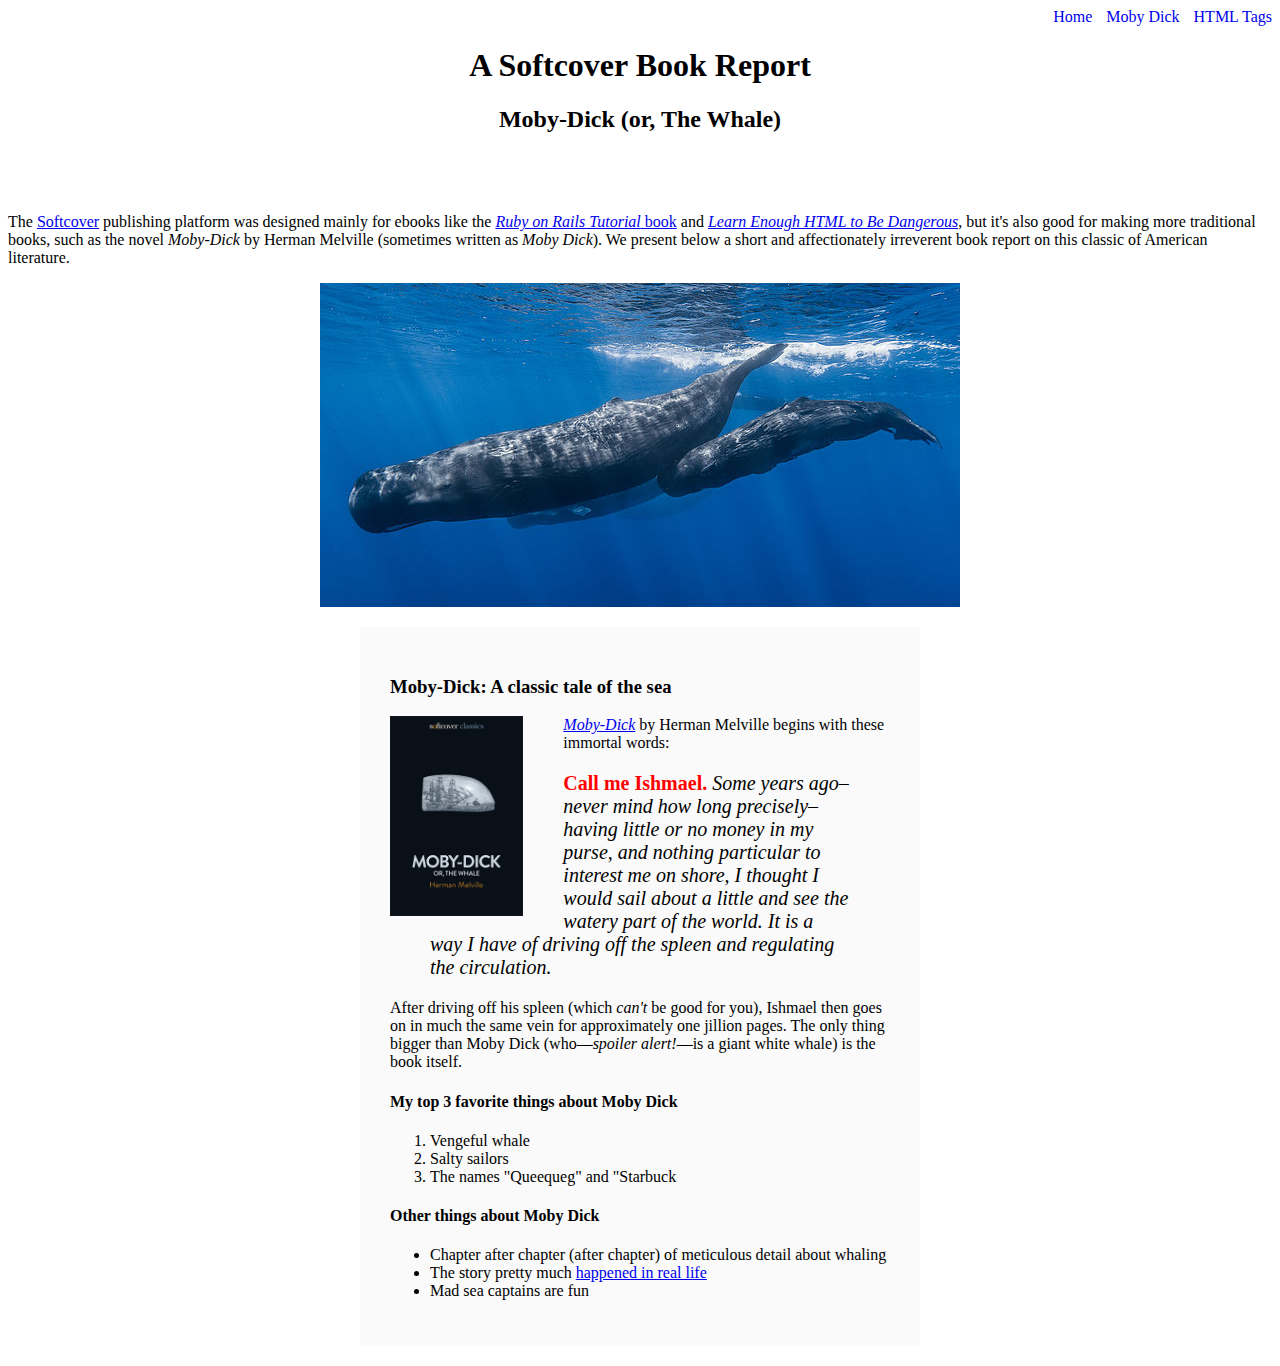
<file: moby_dick.html>
<!DOCTYPE html>
<html lang="en">
  <head>
    <title>Moby Dick</title>
    <meta charset="utf-8">
  </head>
  <link rel="stylesheet" href="main.css">
  <body>

    <div  id="main-nav" class= "nav-menu">
      <a href="index.html" style="text-decoration: none;">Home</a>
      <a href="moby_dick.html" class= "nav-spacing">Moby Dick</a>
      <a href="tags.html" class= "nav-spacing">HTML Tags</a>
    </div>

    <!-- much here to be styled, will do so in last section -->
    <header style="text-align: center; margin: 0 0 80px;" >
      <h1 >A Softcover Book Report</h1>
      <h2>Moby-Dick (or, The Whale)</h2>
    </header>

    <div>
      <p>
        The <a href="https://www.softcover.io/">Softcover</a> publishing platform
        was designed mainly for ebooks like the
        <a href="https://railstutorial.org/book"><em>Ruby on Rails Tutorial</em>
        book</a> and <a href="https://learnenough.com/html"><em>Learn Enough
        HTML to Be Dangerous</em></a>, but it's also good for making more
        traditional books, such as the novel <em>Moby-Dick</em> by Herman
        Melville (sometimes written as <em>Moby Dick</em>). We present below a
        short and affectionately irreverent book report on this classic of
        American literature.
      </p>
    </div>

    <a href="https://commons.wikimedia.org/wiki/File:Sperm_whale_pod.jpg">
      <img src="images/sperm_whales.jpg" alt="sperm whales" style="display: block; margin: 0 auto;">
    </a>

    <div style="width: 500px; margin: 20px auto; padding: 30px; background-color: #fafafa;">

      <h3>Moby-Dick: A classic tale of the sea</h3>

      <a href="https://www.softcover.io/read/6070fb03/moby-dick"
         target="_blank" rel="noopener">
        <img src="images/moby_dick.png" alt="Moby Dick" style="height: 200px; float:left; margin-right: 40px; >
      </a>

      <p>
        <a href="https://www.softcover.io/read/6070fb03/moby-dick"
           target="_blank" rel="noopener">
          <em>Moby-Dick</em></a>
          by Herman Melville begins with these immortal words:
      </p>

      <blockquote style="font-style: italic; font-size:20px;">
        <p>
          <span style="font-style: normal; font-size:24; font-weight:bold; color:#ff0000;">Call me Ishmael.</span> Some years ago–never mind how long
          precisely–having little or no money in my purse, and nothing
          particular to interest me on shore, I thought I would sail about a
          little and see the watery part of the world. It is a way I have of
          driving off the spleen and regulating the circulation.
        </p>
      </blockquote>

      <p>
        After driving off his spleen (which <em>can't</em> be good for you),
        Ishmael then goes on in much the same vein for approximately one
        jillion pages. The only thing bigger than Moby Dick (who—<em>spoiler
        alert!</em>—is a giant white whale) is the book itself.
      </p>

<h4> My top 3 favorite things about Moby Dick</h4>
<ol>
<li>Vengeful whale</li>
<li>  Salty sailors </li>
<li> The names "Queequeg" and "Starbuck </li>
</ol>

<h4>Other things about Moby Dick</h4>

<ul>
  <li> Chapter after chapter (after chapter) of meticulous detail about
          whaling
        </li>
        <li>
          The story pretty much
         <a href="https://en.wikipedia.org/wiki/Essex_(whaleship)" target="_blank" rel="noopener">happened in real life</a>
        </li>
        <li>Mad sea captains are fun</li>
</ul>


</ol>

</div>
  </body>
</html>
</file>
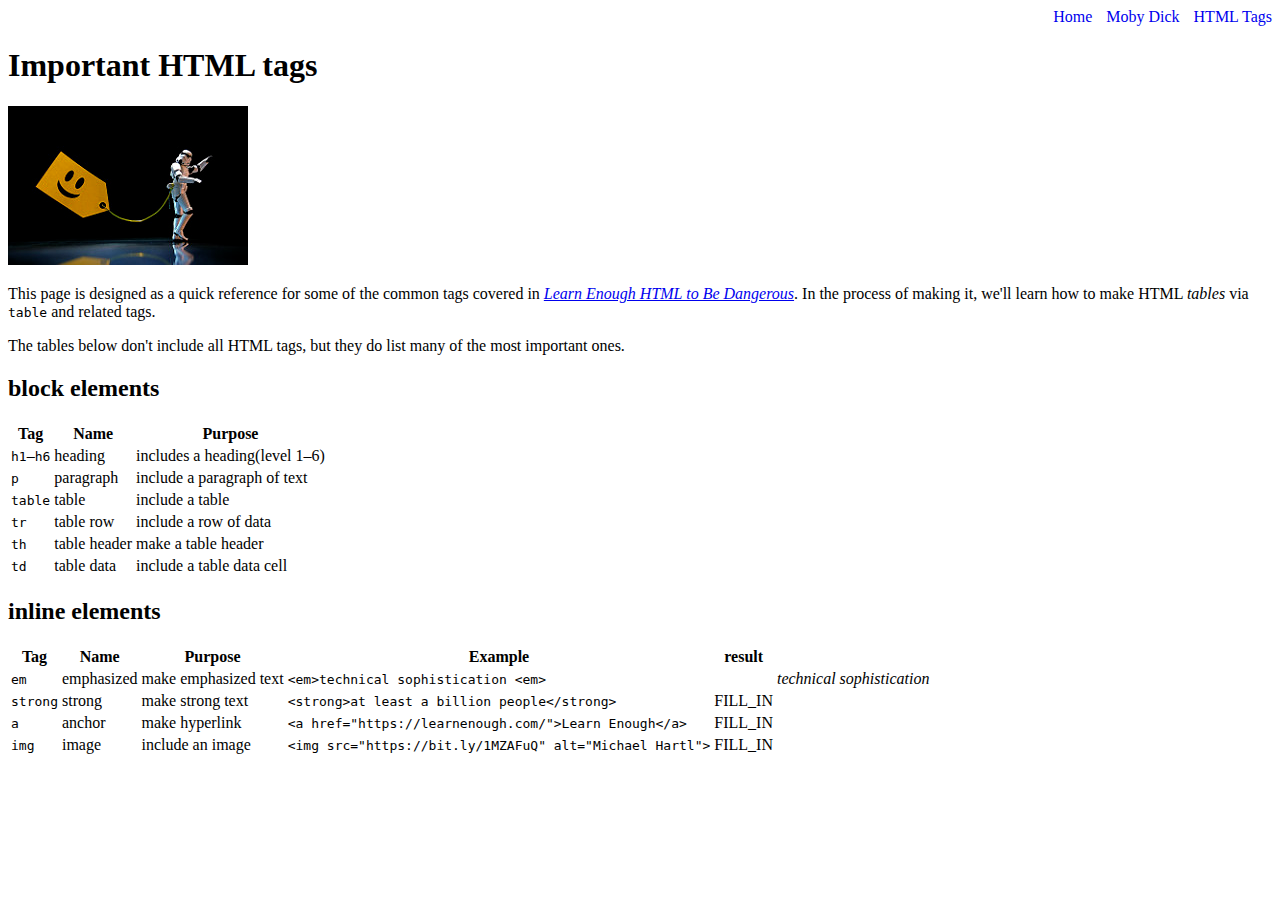
<file: tags.html>
<!DOCTYPE html>

<html lang="en">
  <head>
    <title>HTML tags</title>
    <meta charset="utf-8">
    <link rel="stylesheet" href="main.css">
  </head>
<body>

  <div id="main-nav" class= "nav-menu">
        <a href="index.html" style="text-decoration: none">Home</a>
        <a href="moby_dick.html" class= "nav-spacing" >Moby Dick</a>
        <a href="tags.html" class="nav-spacing">HTML Tags</a>
      </div>


  <header>
  <h1>Important HTML tags</h1>
<a href="https://cdn.learnenough.com/storm_trooper_tagged.jpg">
    <img src="images/storm_trooper_tagged.jpg" alt="Tagged Storm Trooper">
</a>
    <p>
      <span>This page is designed as a quick reference</span> for some of the common tags
      covered in <a href="https://learnenough.com/html"><em>Learn
      Enough HTML to Be Dangerous</em></a>. In the process of making it, we'll
      learn how to make HTML <em>tables</em> via <code>table</code> and
      related tags.
    </p>
</header>

<div>
    <p>
      The tables below don't include all HTML tags, but they do list many of
      the most important ones.
    </p>

<h2>block elements</h2>

    <table>

      <tr>
        <th>Tag</th>
        <th>Name</th>
        <th>Purpose</th>
      </tr>
     <tr>
       <td><code>h1</code>&ndash;<code>h6</code></td>
       <td>heading</td>
       <td>includes a heading(level 1&ndash;6)</td>
       </tr>
       <tr>
         <td><code>p</code></td>
         <td>paragraph</td>
         <td>include a paragraph of text</td>
         </tr>
<tr>
  <td><code>table</code></td>
  <td>table</td>
  <td>include a table</td>
  </tr>

  <tr>
    <td><code>tr</code></td>
    <td>table row</td>
    <td>include a row of data</td>
    </tr>

    <tr>
      <td><code>th</code></td>
        <td>table header</td>
        <td>make a table header</td>
        </tr>

        <tr>
          <td><code>td</code></td>
          <td>table data</td>
          <td>include a table data cell</td>
          </tr>

    </table>
</div>

<div>
    <h2>inline elements</h2>
<table>

    <tr>
      <th>Tag</th>
      <th>Name</th>
      <th>Purpose</th>
      <th>Example</th>
      <th>result</th>
     </tr>

      <tr>
        <td><code>em</code></td>
        <td>emphasized</td>
        <td>make emphasized text</td>
        <td><code>&lt;em&gt;technical sophistication &lt;em&gt;</code><td>
          <td><em>technical sophistication</em></td>
        </tr>

<tr>
        <td><code>strong</code></td>
           <td>strong</td>
           <td>make strong text</td>
           <td>
             <code>&lt;strong&gt;at least a billion people&lt;/strong&gt;</code>
           </td>
           <td>FILL_IN</td>
         </tr>
         <tr>
           <td><code>a</code></td>
           <td>anchor</td>
           <td>make hyperlink</td>
           <td>
             <code>
               &lt;a href="https://learnenough.com/"&gt;Learn Enough&lt;/a&gt;
             </code>
           </td>
           <td>FILL_IN</td>
         </tr>
         <tr>
           <td><code>img</code></td>
           <td>image</td>
           <td>include an image</td>
           <td>
             <code>
               &lt;img src="https://bit.ly/1MZAFuQ" alt="Michael Hartl"&gt;
             </code>
           </td>
           <td>FILL_IN</td>
         </tr>


</table>
</div>





</body>
</html>
</file>
<file: main.css>
.nav-menu {
  text-align: right;
}
.nav-spacing {
  margin: 0 0 0 10px;
  text-decoration: none;
}
.image-link {
  text-decoration: none;
}
</file>
